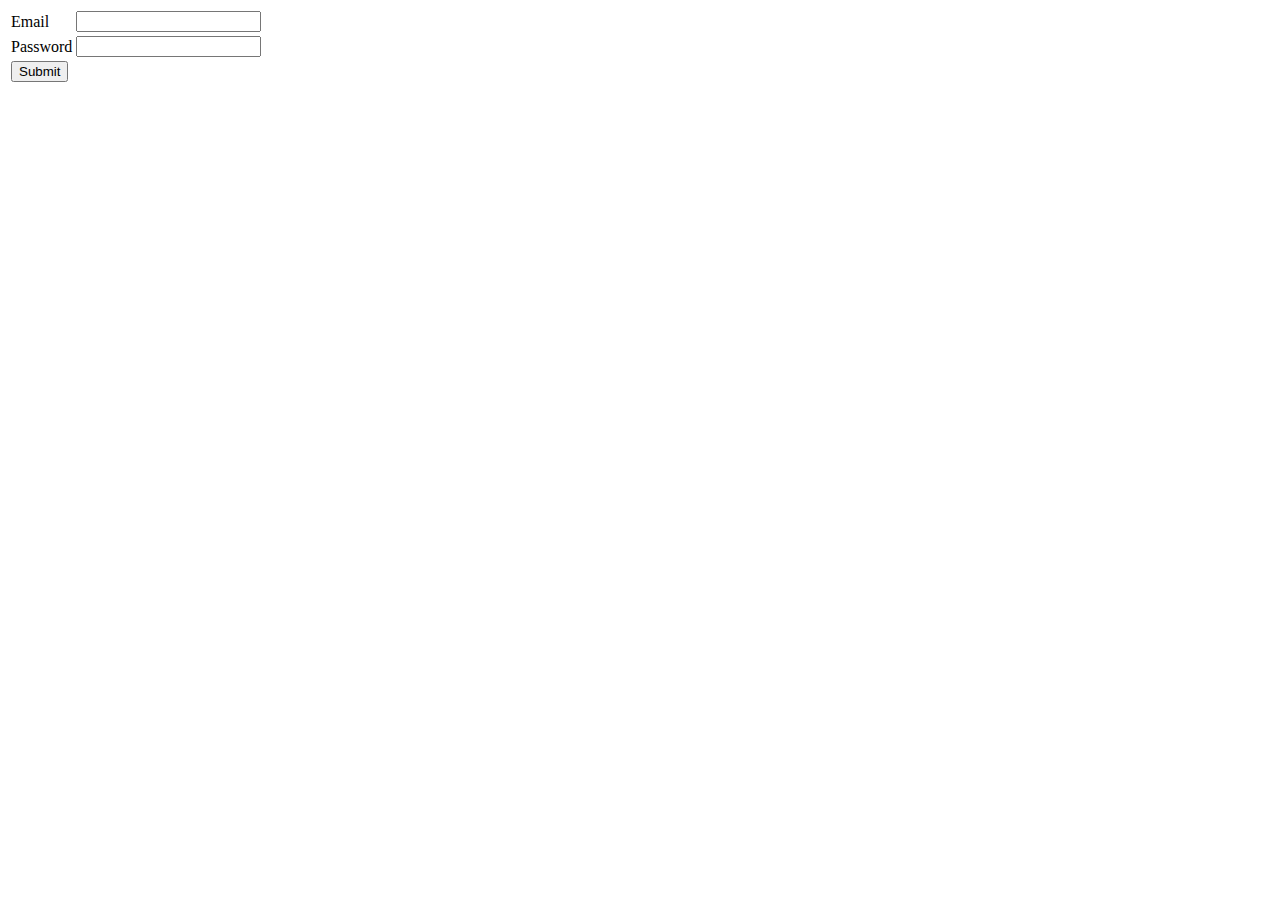
<file: ex_michelle/templates/login.html>
<html>  
<head>  
    <title>login</title>  
</head>  
<body>  
    <form method = "post" action = "http://localhost:5000/validate">  
        <table>  
            <tr><td>Email</td><td><input type = 'email' name = 'email'></td></tr>  
            <tr><td>Password</td><td><input type = 'password' name = 'pass'></td></tr>  
            <tr><td><input type = "submit" value = "Submit"></td></tr>  
        </table>  
    </form>  
</body>  
</html>
</file>
